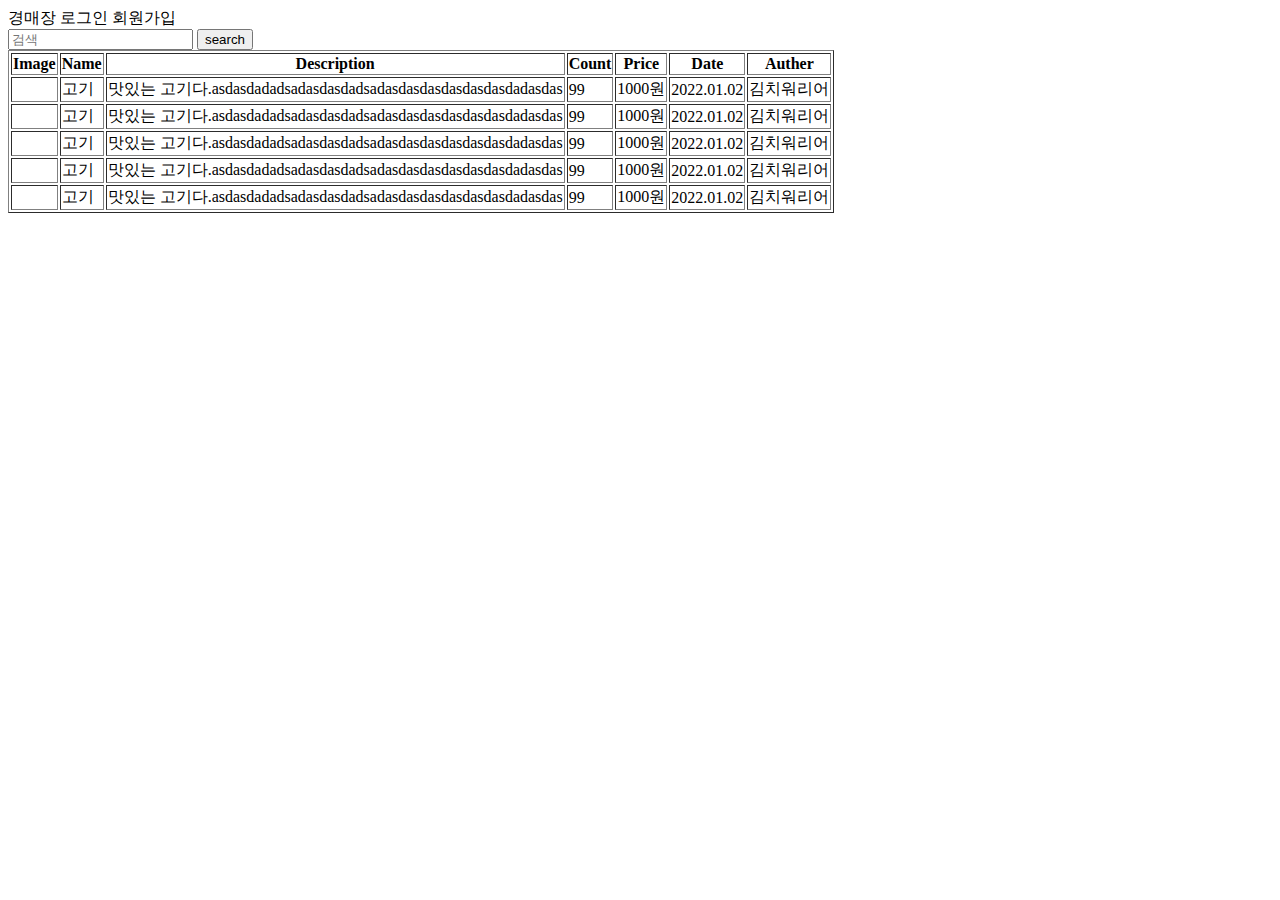
<file: src/main/resources/templates/auction_list.html>
<!DOCTYPE html>
<html lang="en">

<head>
    <meta charset="UTF-8">
    <meta name="viewport" content="width=device-width, initial-scale=1.0">
    <title>Document</title>
    <link href="https://cdn.jsdelivr.net/npm/bootstrap@5.2.3/dist/css/bootstrap.min.css" rel="stylesheet"
        integrity="sha384-rbsA2VBKQhggwzxH7pPCaAqO46MgnOM80zW1RWuH61DGLwZJEdK2Kadq2F9CUG65" crossorigin="anonymous">
    <link rel="stylesheet" th:href="@{/reset.css}">
    <link rel="stylesheet" th:href="@{/style.css}">
</head>

<body>
    <!--헤더-->
    <nav class="navbar navbar-light">
        <div class="container-fluid">
            <a>경매장</a>
            <a class="nav-link" th:href="@{/user/login}">로그인</a>
            <a class="nav-link" th:href="@{/user/register}">회원가입</a>
            <form class="d-flex">
                <input class="form-control me-2" type="search" placeholder="검색" aria-label="Search">
                <button class="btn btn-outline-success" type="submit">search</button>
            </form>
        </div>
    </nav>
    
    <main class=" flex-column d-flex">
        <table border="1" >
            <tr class="aution-item-title-container">
                <th>Image</th>
                <th>Name</th>
                <th>Description</th>
                <th>Count</th>
                <th>Price</th>
                <th>Date</th>
                <th>Auther</th>
            </tr>
            <tr class="aution-item-container">
                <td class="aution-item-image"><img th:src="@{/images.png}"></td>
                <td class="aution-item-name">고기</td>
                <td class="aution-item-description">맛있는 고기다.asdasdadadsadasdasdadsadasdasdasdasdasdasdadasdas</td>
                <td class="aution-item-count">99</td>
                <td class="aution-item-price">1000원</td>
                <td class="aution-item-date">2022.01.02</td>
                <td class="aution-item-user">김치워리어</td>
            </tr>
            <tr class="aution-item-container">
                <td class="aution-item-image"><img th:src="@{/images.png}"></td>
                <td class="aution-item-name">고기</td>
                <td class="aution-item-description">맛있는 고기다.asdasdadadsadasdasdadsadasdasdasdasdasdasdadasdas</td>
                <td class="aution-item-count">99</td>
                <td class="aution-item-price">1000원</td>
                <td class="aution-item-date">2022.01.02</td>
                <td class="aution-item-user">김치워리어</td>
            </tr>
            <tr class="aution-item-container">
                <td class="aution-item-image"><img th:src="@{/images.png}"></td>
                <td class="aution-item-name">고기</td>
                <td class="aution-item-description">맛있는 고기다.asdasdadadsadasdasdadsadasdasdasdasdasdasdadasdas</td>
                <td class="aution-item-count">99</td>
                <td class="aution-item-price">1000원</td>
                <td class="aution-item-date">2022.01.02</td>
                <td class="aution-item-user">김치워리어</td>
            </tr>
            <tr class="aution-item-container">
                <td class="aution-item-image"><img th:src="@{/images.png}"></td>
                <td class="aution-item-name">고기</td>
                <td class="aution-item-description">맛있는 고기다.asdasdadadsadasdasdadsadasdasdasdasdasdasdadasdas</td>
                <td class="aution-item-count">99</td>
                <td class="aution-item-price">1000원</td>
                <td class="aution-item-date">2022.01.02</td>
                <td class="aution-item-user">김치워리어</td>
            </tr>
            <tr class="aution-item-container">
                <td class="aution-item-image"><img th:src="@{/images.png}"></td>
                <td class="aution-item-name">고기</td>
                <td class="aution-item-description">맛있는 고기다.asdasdadadsadasdasdadsadasdasdasdasdasdasdadasdas</td>
                <td class="aution-item-count">99</td>
                <td class="aution-item-price">1000원</td>
                <td class="aution-item-date">2022.01.02</td>
                <td class="aution-item-user">김치워리어</td>
            </tr>
            
        </table>
    </main>







    
    <script src="https://cdn.jsdelivr.net/npm/bootstrap@5.2.3/dist/js/bootstrap.bundle.min.js"
        integrity="sha384-kenU1KFdBIe4zVF0s0G1M5b4hcpxyD9F7jL+jjXkk+Q2h455rYXK/7HAuoJl+0I4"
        crossorigin="anonymous"></script>
</body>
</html>
</file>
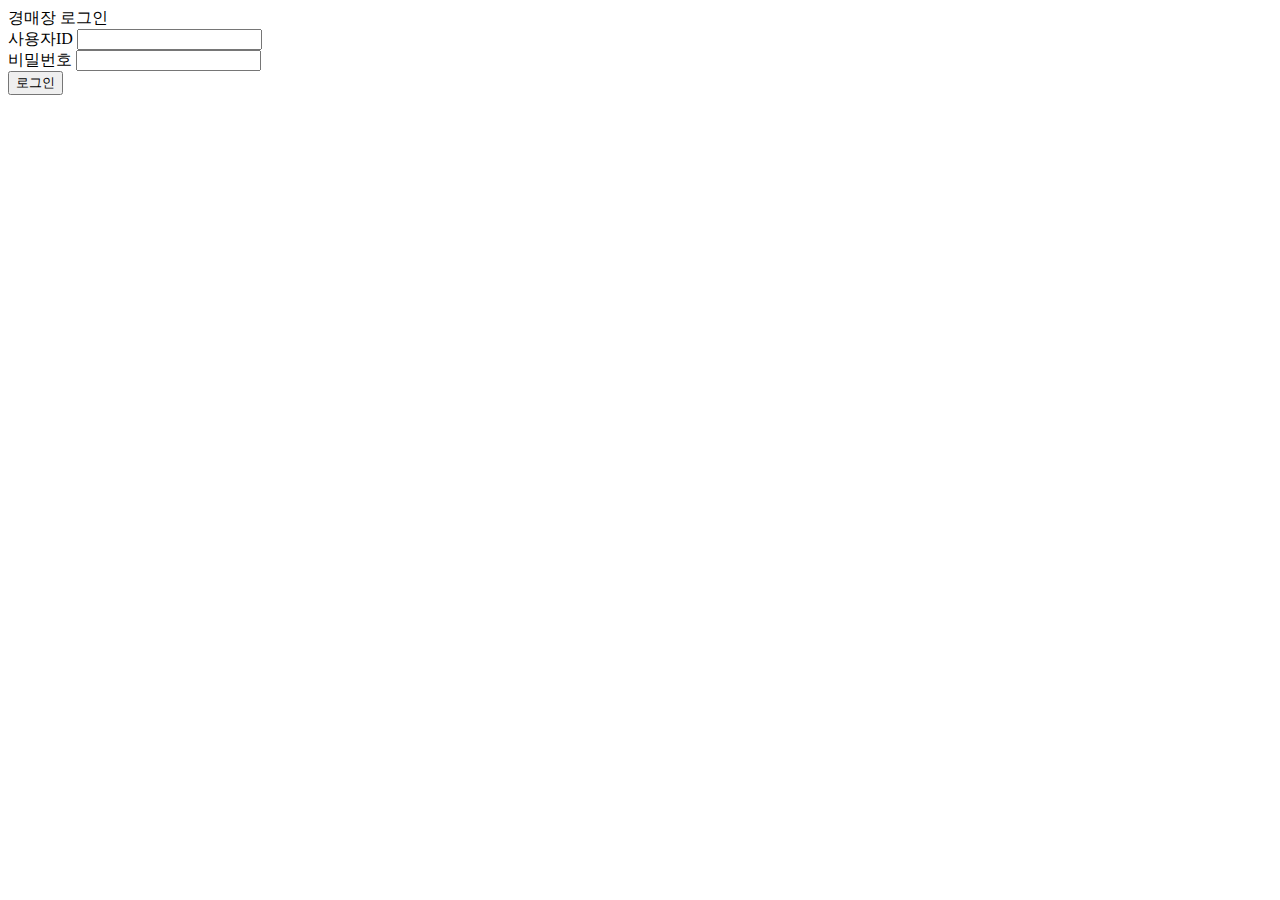
<file: src/main/resources/templates/login_form.html>
<!DOCTYPE html>
<html lang="ko">
<head>
    <meta charset="UTF-8">
    <meta name="viewport" content="width=device-width, initial-scale=1.0">
    <title>Document</title>
    <link href="https://cdn.jsdelivr.net/npm/bootstrap@5.2.3/dist/css/bootstrap.min.css" rel="stylesheet"
        integrity="sha384-rbsA2VBKQhggwzxH7pPCaAqO46MgnOM80zW1RWuH61DGLwZJEdK2Kadq2F9CUG65" crossorigin="anonymous">
    <link rel="stylesheet" th:href="@{/reset.css}">
    <link rel="stylesheet" th:href="@{/login.css}">
</head>
<body>
    <main>
        <span class="login-title">경매장 로그인</span>
        <form class="login-form" action="/user/login" method="post">
            <div class="mb-5">
                
                <label for="username" class="form-label">사용자ID</label>
                <input type="text" name="username" id="username" class="form-control">
            </div>
            <div class="mb-5">
                <label for="password" class="form-label">비밀번호</label>
                <input type="password" name="password" id="password" class="form-control">
            </div>
            <button type="submit" class="btn btn-primary login-button">로그인</button>
        </form>
    </main>

    <script src="https://cdn.jsdelivr.net/npm/bootstrap@5.2.3/dist/js/bootstrap.bundle.min.js"
        integrity="sha384-kenU1KFdBIe4zVF0s0G1M5b4hcpxyD9F7jL+jjXkk+Q2h455rYXK/7HAuoJl+0I4"
        crossorigin="anonymous"></script>
</body>
</html>
</file>
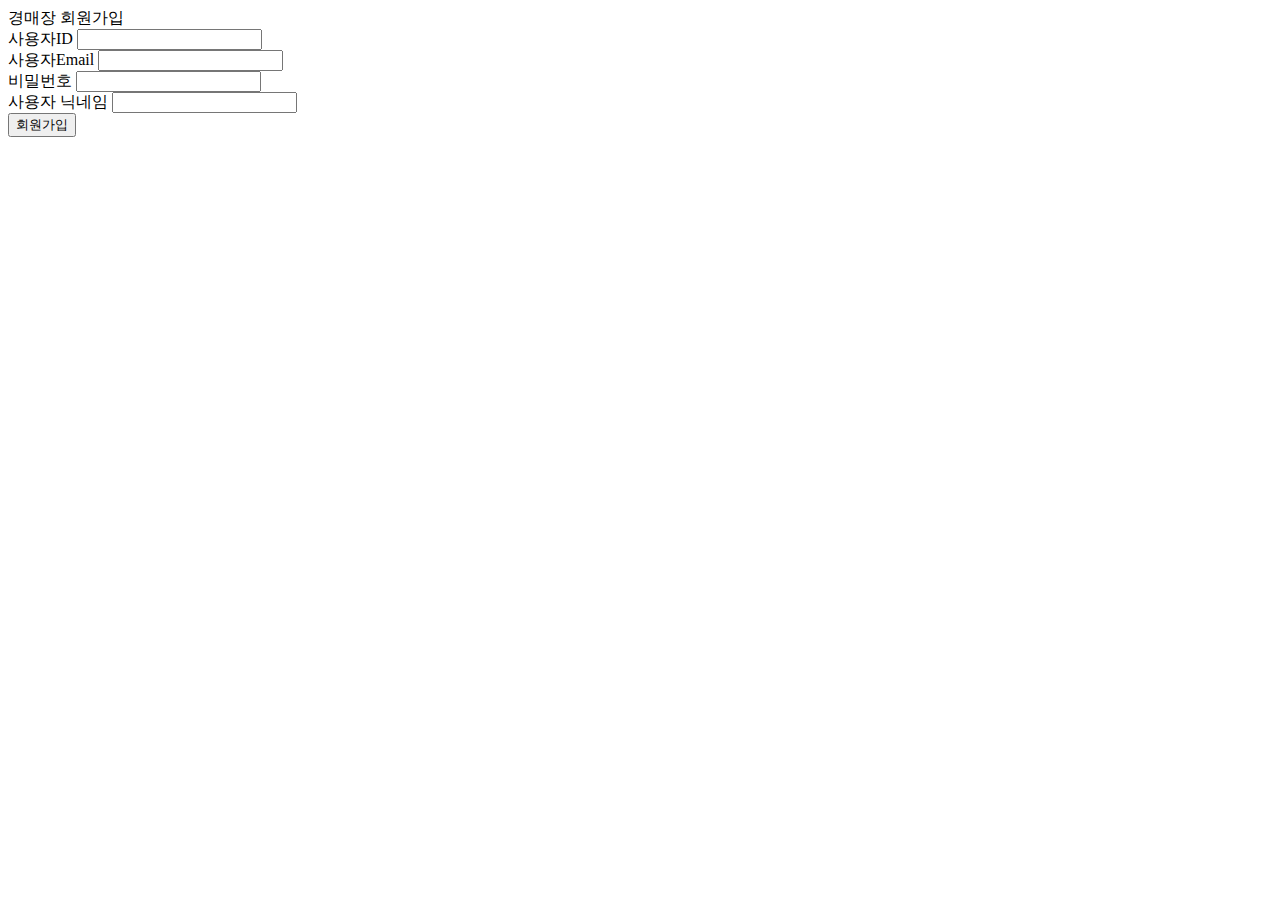
<file: src/main/resources/templates/register_form.html>
<!DOCTYPE html>
<html lang="ko">
<head>
    <meta charset="UTF-8">
    <meta name="viewport" content="width=device-width, initial-scale=1.0">
    <title>Document</title>
    <link href="https://cdn.jsdelivr.net/npm/bootstrap@5.2.3/dist/css/bootstrap.min.css" rel="stylesheet"
        integrity="sha384-rbsA2VBKQhggwzxH7pPCaAqO46MgnOM80zW1RWuH61DGLwZJEdK2Kadq2F9CUG65" crossorigin="anonymous">
    <link rel="stylesheet" th:href="@{/reset.css}">
    <link rel="stylesheet" th:href="@{/login.css}">
</head>
<body>
    <main>
        <span class="login-title">경매장 회원가입</span>
        <form class="register-form" action="/user/register" method="post">
            <div class="mb-5">
                <label for="username" class="form-label">사용자ID</label>
                <input type="text" name="username" id="username" class="form-control">
            </div>
            <div class="mb-5">
                <label for="useremail" class="form-label">사용자Email</label>
                <input type="text" name="useremail" id="useremail" class="form-control">
            </div>
            <div class="mb-5">
                <label for="password" class="form-label">비밀번호</label>
                <input type="password" name="password" id="password" class="form-control">
            </div>
            <div class="mb-5">
                <label for="userenickname" class="form-label">사용자 닉네임</label>
                <input type="text" name="userenickname" id="userenickname" class="form-control">
            </div>
            <button type="submit" class="btn btn-primary login-button">회원가입</button>
        </form>
    </main>

    <script src="https://cdn.jsdelivr.net/npm/bootstrap@5.2.3/dist/js/bootstrap.bundle.min.js"
        integrity="sha384-kenU1KFdBIe4zVF0s0G1M5b4hcpxyD9F7jL+jjXkk+Q2h455rYXK/7HAuoJl+0I4"
        crossorigin="anonymous"></script>
</body>
</html>
</file>
